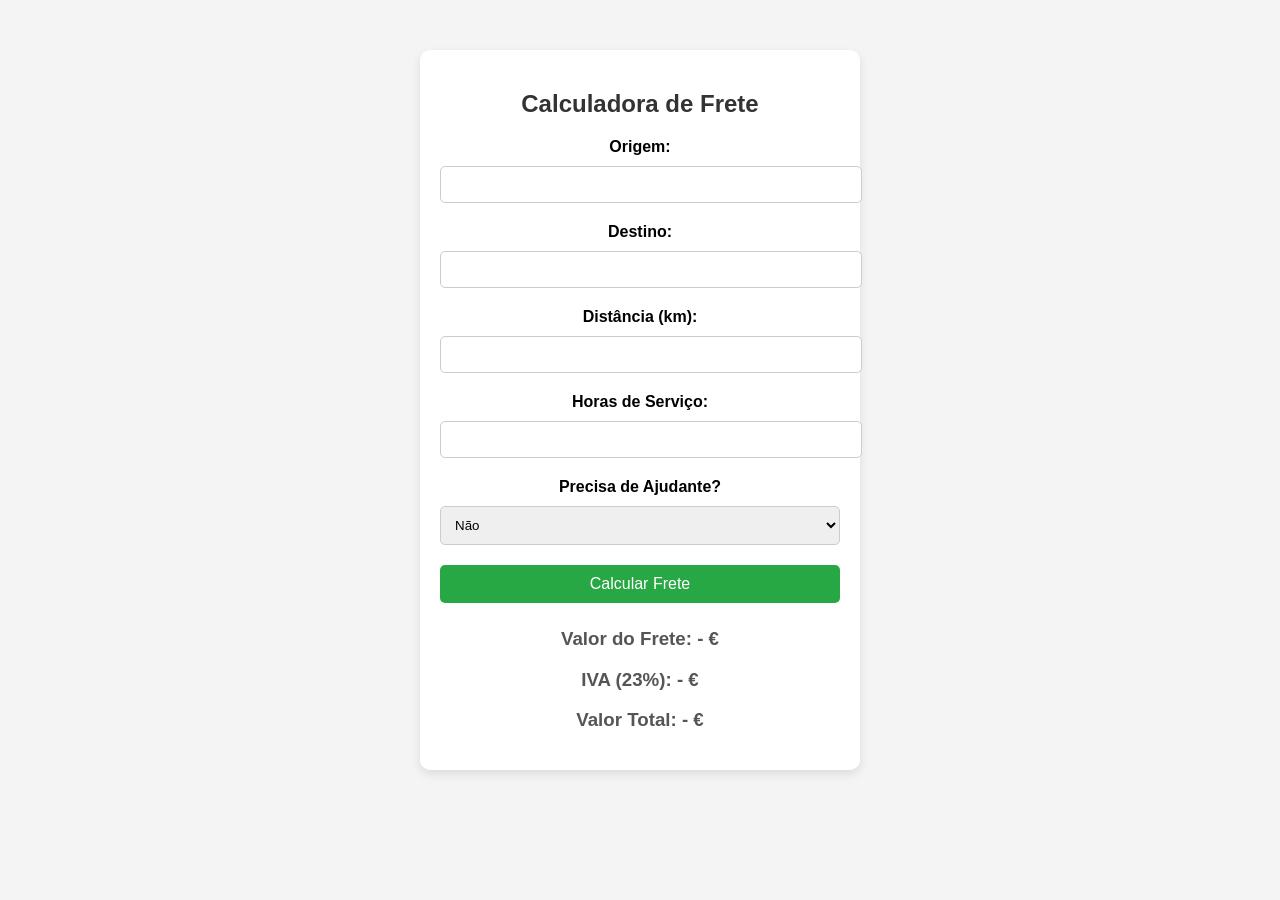
<file: Home.html>
<!DOCTYPE html>
<html lang="pt">
<head>
    <meta charset="UTF-8">
    <meta name="viewport" content="width=device-width, initial-scale=1.0">
    <title>Calculadora de Frete</title>
    <style>
        body { 
            font-family: Arial, sans-serif; 
            text-align: center; 
            background-color: #f4f4f4;
            margin: 0;
            padding: 0;
        }
        .container { 
            max-width: 400px; 
            margin: 50px auto; 
            padding: 20px; 
            background: #fff; 
            border-radius: 10px; 
            box-shadow: 0px 4px 10px rgba(0, 0, 0, 0.1);
        }
        h2 {
            color: #333;
        }
        label {
            font-weight: bold;
            display: block;
            margin-top: 10px;
        }
        input, select, button {
            margin: 10px 0; 
            padding: 10px; 
            width: 100%;
            border: 1px solid #ccc;
            border-radius: 5px;
        }
        button {
            background-color: #28a745;
            color: white;
            border: none;
            font-size: 16px;
            cursor: pointer;
        }
        button:hover {
            background-color: #218838;
        }
        h3 {
            color: #555;
            margin-top: 15px;
        }
        .error {
            color: red;
            font-size: 14px;
            margin-top: 15px;
        }
    </style>
</head>
<body>
    <div class="container">
        <h2>Calculadora de Frete</h2>
        <label>Origem:</label>
        <input type="text" id="origem" autocomplete="off" list="sugestoes-origem">
        <datalist id="sugestoes-origem">
            <option value="Lisboa">
            <option value="Oeiras">
            <option value="Amadora">
            <option value="Parque das Nações">
        </datalist>
        
        <label>Destino:</label>
        <input type="text" id="destino" autocomplete="off" list="sugestoes-destino">
        <datalist id="sugestoes-destino">
            <option value="Lisboa">
            <option value="Oeiras">
            <option value="Amadora">
            <option value="Parque das Nações">
            <option value="Odivelas">
        </datalist>
        
        <label>Distância (km):</label>
        <input type="number" id="distancia" max="200" step="1" required>
        
        <label>Horas de Serviço:</label>
        <input type="number" id="horas" max="7" step="1" required>
        
        <label>Precisa de Ajudante?</label>
        <select id="ajudante">
            <option value="nao">Não</option>
            <option value="sim">Sim</option>
        </select>
        
        <button onclick="calcularFrete()">Calcular Frete</button>
        
        <h3>Valor do Frete: <span id="resultado">-</span> €</h3>
        <h3>IVA (23%): <span id="iva">-</span> €</h3>
        <h3>Valor Total: <span id="total">-</span> €</h3>

        <p class="error" id="erro"></p>
    </div>

    <script>
        function calcularFrete() {
            let distancia = parseFloat(document.getElementById('distancia').value);
            let horas = parseInt(document.getElementById('horas').value);
            let ajudante = document.getElementById('ajudante').value;
            let valorBase = 0;
            let valorDistancia = 0;
            let custoAjudante = 0;
            let erro = document.getElementById('erro');
            
            // Limpar mensagem de erro antes de verificar novamente
            erro.innerText = "";

            // Verificar se os valores são válidos e dentro dos limites
            if (distancia > 200 || distancia < 0) {
                erro.innerText = "A distância máxima permitida é 200 km.";
                document.getElementById('distancia').value = 200; // Limita o campo para 200 km
                return; // Impede o cálculo
            }
            if (horas > 7 || horas < 0) {
                erro.innerText = "O número máximo de horas é 7.";
                document.getElementById('horas').value = 7; // Limita o campo para 7 horas
                return; // Impede o cálculo
            }

            // Preços baseados na tabela até 7 horas
            if (horas === 1) valorBase = 40;
            else if (horas === 2) valorBase = 60;
            else if (horas === 3) valorBase = 87;
            else if (horas === 4) valorBase = 112;
            else if (horas === 5) valorBase = 135;
            else if (horas === 6) valorBase = 157;
            else if (horas === 7) valorBase = 178;
            
            // Cálculo do adicional por distância
            if (distancia > 30 && distancia <= 80) valorDistancia = (distancia - 30) * 0.30;
            else if (distancia > 80 && distancia <= 150) valorDistancia = (distancia - 30) * 0.40;
            else if (distancia > 150 && distancia <= 200) valorDistancia = (distancia - 30) * 0.45;
            
            // Cálculo do custo do ajudante
            if (ajudante === "sim") {
                custoAjudante = horas * 12;
            }

            let valorTotal = valorBase + valorDistancia + custoAjudante;
            let iva = valorTotal * 0.23;
            let valorFinal = valorTotal + iva;

            document.getElementById('resultado').innerText = valorTotal.toFixed(2);
            document.getElementById('iva').innerText = iva.toFixed(2);
            document.getElementById('total').innerText = valorFinal.toFixed(2);
        }
    </script>
</body>
</html>
</file>
